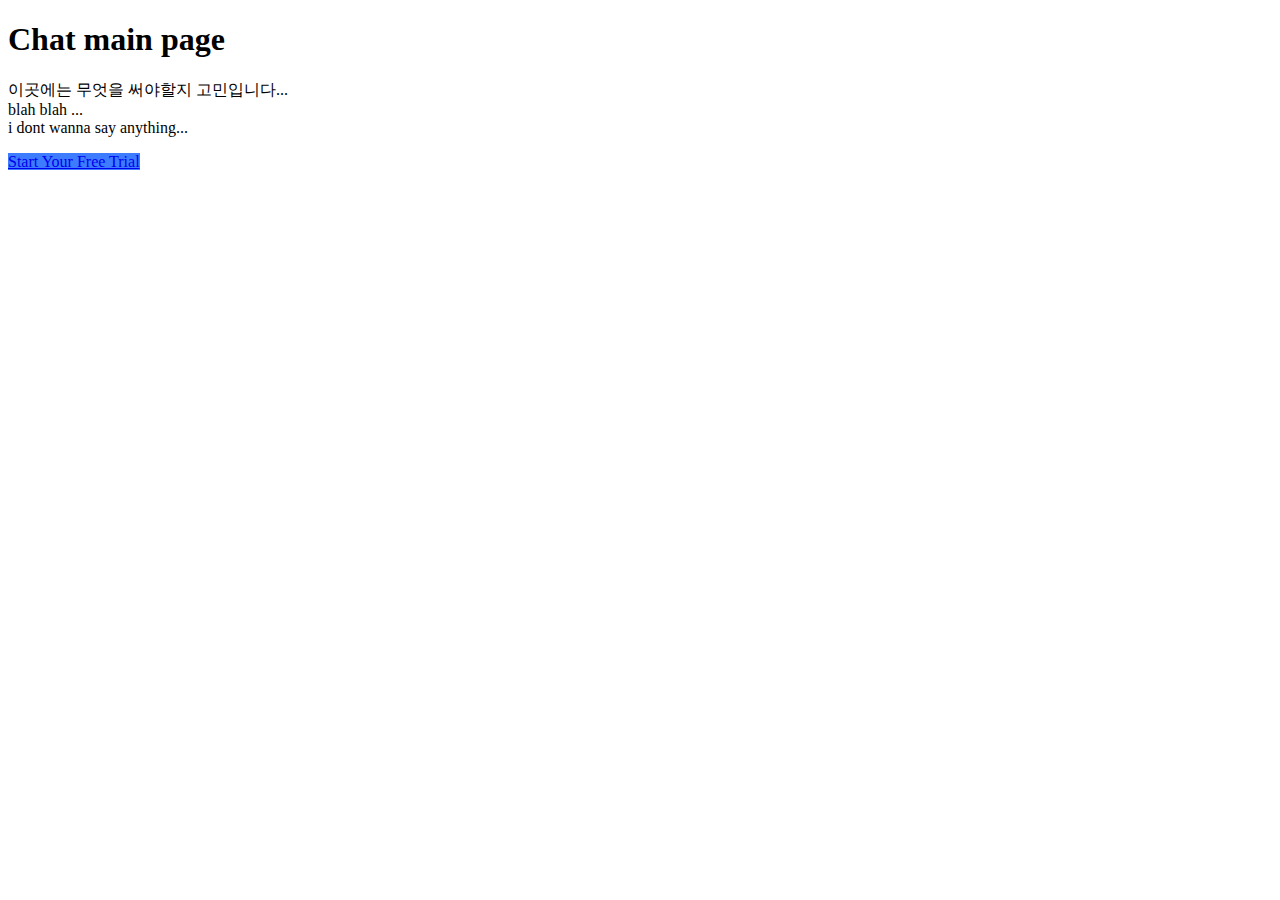
<file: src/main/resources/templates/chat/chatMain.html>
<!DOCTYPE html>
<html xmlns:th="http://www.thymeleaf.org">

<head th:replace="fragments/head :: head"></head>

<body>

<!--=============== Start Header Section  ===============-->
<div th:replace="~{fragments/header :: appHeader}"></div>
<!--=============== End Header Section  ===============-->
<!--==================== Start Hero Section =====================-->
<section class="speedyui speedyui-hero">
    <div class="container">
        <div class="row align-items-center">
            <div class="col-lg-6 my-3">
                <div class="hero-content">
                    <h1 class="display-4 mb-4">Chat main page</h1>
                    <p class="text-muted fw-light mb-4 mb-xl-5">
                        이곳에는 무엇을 써야할지 고민입니다...<br>
                        blah blah ...<br>
                        i dont wanna say anything...
                    </p>
                    <a href="#" class="btn btn-md shadow px-4 py-3 primary-btn rounded-pill border-0"
                        style="background-color: #3D7CFF;">Start Your Free Trial</a>
                </div><!--.hero-content-->
            </div><!--.col-grid-->
            <div class="col-lg-6 my-3 text-center">
                <img th:src="@{/img/main_img.png}" class="img-fluid" alt="" />
            </div><!--.col-grid-->
        </div><!--.row-->
    </div><!--.container-->
</section>
<!--==================== End Hero Section =====================-->

<!--<a href="https://speedyui.com/" target="_blank" style="background-color:red;text-decoration: none;color: #fff;padding: 1rem;width: 120px;height: 120px;display: flex;border-radius: 50rem;align-items: center;justify-content: center;text-align: center;position: fixed;right: 48%;bottom: 5%;background-image: linear-gradient(to right bottom, #6a36fb, #913add);font-size: 14px;box-shadow: 0 0.5rem 0.75rem rgba(0, 0, 0, 0.05);">view more on Speedyui</a>-->

</body>
</html>
</file>
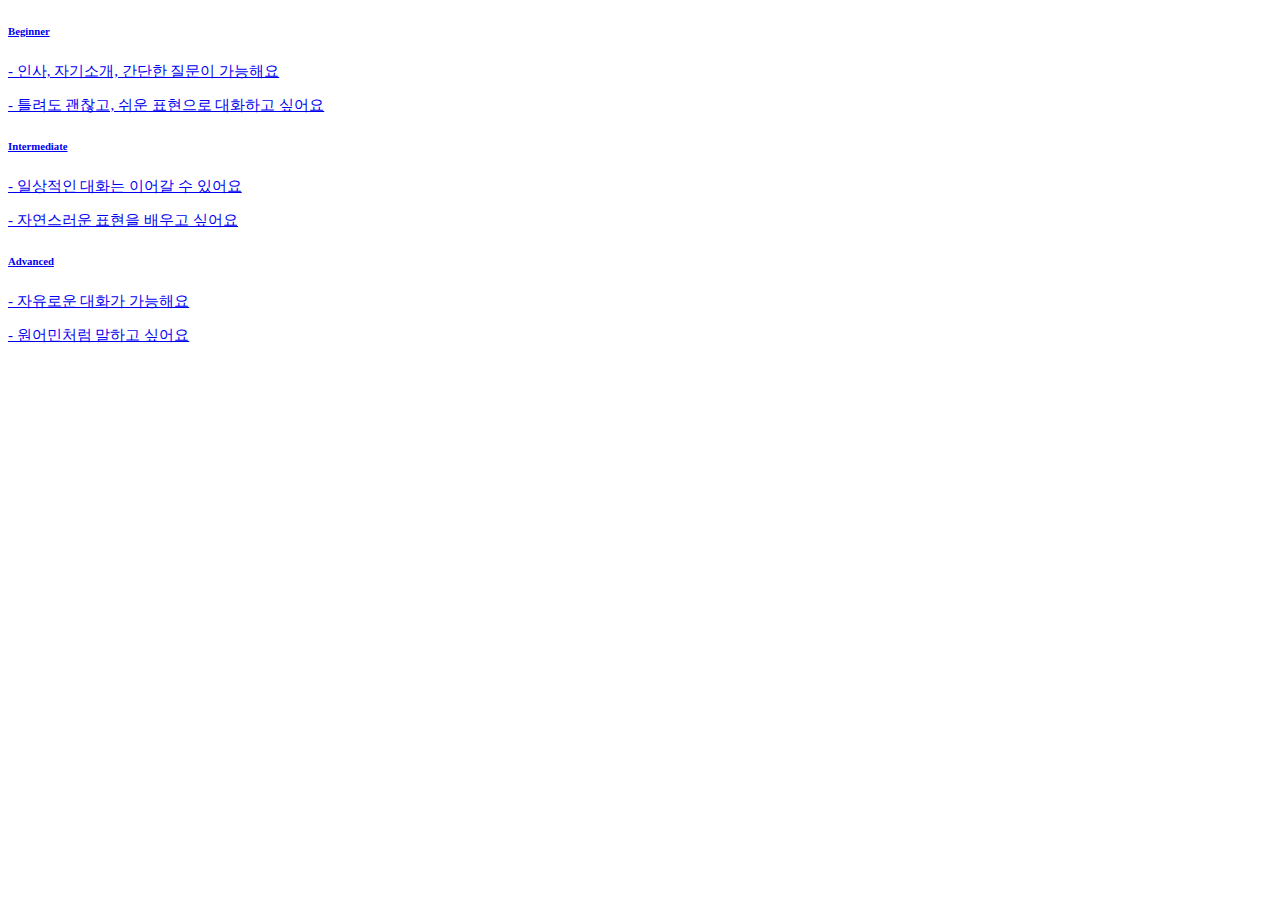
<file: src/main/resources/templates/chat/selectLevel.html>
<!DOCTYPE html>
<html xmlns:th="http://www.thymeleaf.org">

<head th:replace="fragments/head :: head"></head>
<link href="https://maxcdn.bootstrapcdn.com/font-awesome/4.3.0/css/font-awesome.min.css" rel="stylesheet">
<link rel="stylesheet" th:href="@{/css/bootstrap_cards.css}">

<body>

<!--=============== Start Header Section  ===============-->
<div th:replace="~{fragments/header :: appHeader}"></div>
<!--=============== End Header Section  ===============-->
<!--==================== Start Hero Section =====================-->
<section class="speedyui speedyui-hero">
    <div class="container">
        <div class="row align-items-center">
            <div class="col-md-4 col-xl-3">
                <a href="#none" onclick="selectLevel('1'); return false;" class="card-link">
                    <div class="card bg-c-green order-card">
                        <div class="card-block">
                            <h6 class="m-b-20">Beginner</h6>
                            <p class="m-b-0" style="font-size: 15px;">- 인사, 자기소개, 간단한 질문이 가능해요</p>
                            <p class="m-b-0" style="font-size: 15px;">- 틀려도 괜찮고, 쉬운 표현으로 대화하고 싶어요</p>
                        </div>
                    </div>
                </a>
            </div>
            <div class="col-md-4 col-xl-3">
                <a href="#none" onclick="selectLevel('2'); return false;" class="card-link">
                    <div class="card bg-c-blue order-card">
                        <div class="card-block">
                            <h6 class="m-b-20">Intermediate</h6>
                            <p class="m-b-0" style="font-size: 15px;">- 일상적인 대화는 이어갈 수 있어요</p>
                            <p class="m-b-0" style="font-size: 15px;">- 자연스러운 표현을 배우고 싶어요</p>
                        </div>
                    </div>
                </a>
            </div>
            <div class="col-md-4 col-xl-3">
                <a href="#none" onclick="selectLevel('3'); return false;" class="card-link">
                    <div class="card bg-c-pink order-card">
                        <div class="card-block">
                            <h6 class="m-b-20">Advanced</h6>
                            <p class="m-b-0" style="font-size: 15px;">- 자유로운 대화가 가능해요</p>
                            <p class="m-b-0" style="font-size: 15px;">- 원어민처럼 말하고 싶어요</p>
                        </div>
                    </div>
                </a>
            </div>
        </div><!--.row-->
    </div><!--.container-->
</section>
<!--==================== End Hero Section =====================-->

<!--<a href="https://speedyui.com/" target="_blank" style="background-color:red;text-decoration: none;color: #fff;padding: 1rem;width: 120px;height: 120px;display: flex;border-radius: 50rem;align-items: center;justify-content: center;text-align: center;position: fixed;right: 48%;bottom: 5%;background-image: linear-gradient(to right bottom, #6a36fb, #913add);font-size: 14px;box-shadow: 0 0.5rem 0.75rem rgba(0, 0, 0, 0.05);">view more on Speedyui</a>-->

</body>

<script th:inline="javascript">

    function selectLevel(level) {

        var confrimMsg = '';
        if(level == 1){
            confrimMsg = [[${level.Beginner.ComfrimMsg}]];
        } else if(level == 2){
            confrimMsg = [[${level.Intermediate.ComfrimMsg}]];
        } else if(level == 3){
            confrimMsg = [[${level.Advanced.ComfrimMsg}]];
        }

        if(confirm(confrimMsg)){
            location.href = '/user/selectLevel?level=' + level;
        }

    }
</script>

</html>
</file>
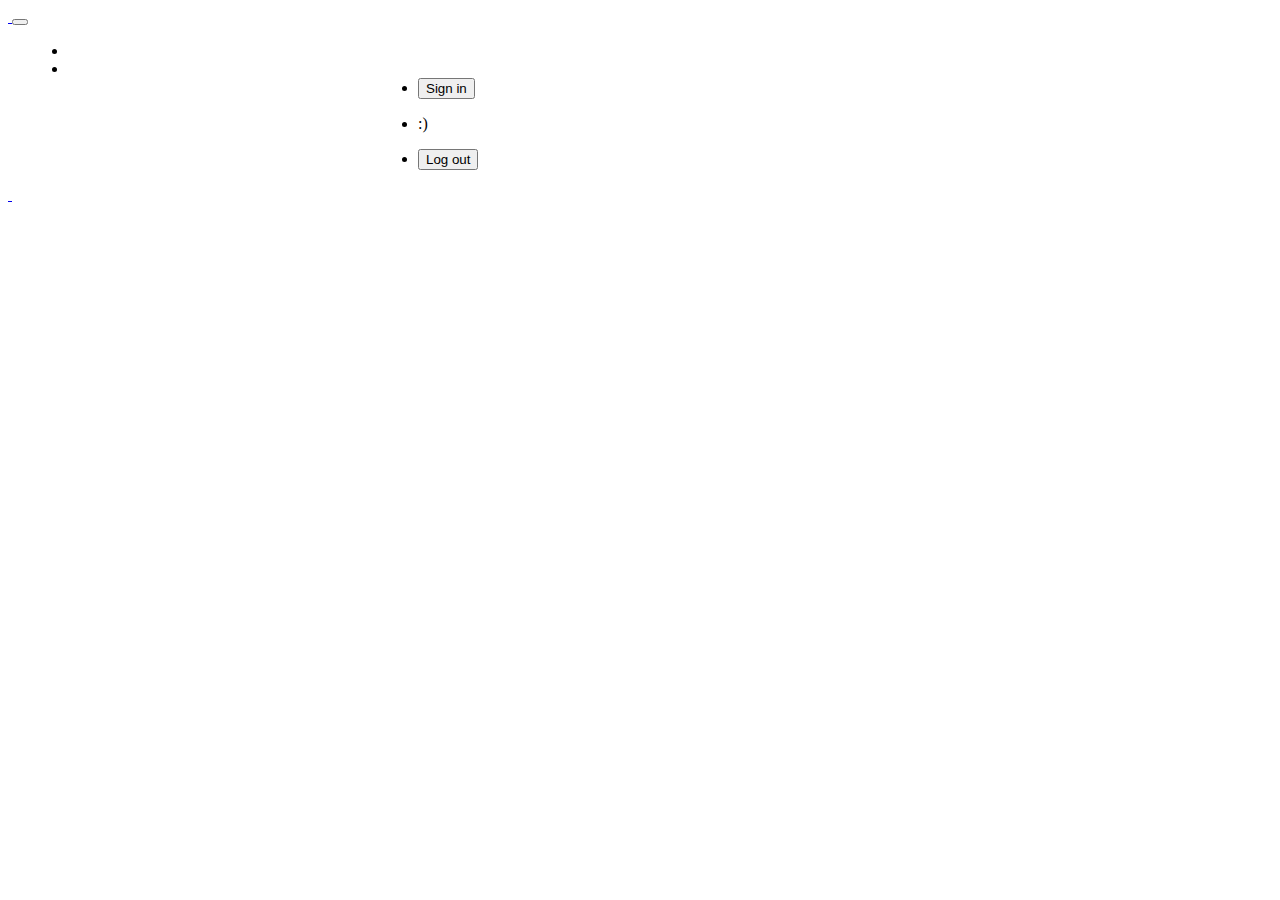
<file: src/main/resources/templates/fragments/header.html>
<!DOCTYPE html>
<html xmlns:th="http://www.thymeleaf.org"
      xmlns:sec="https://www.thymeleaf.org/extras/spring-security">

<body>
    <header class="speedyui speedyui-header" th:fragment="appHeader">
        <nav class="navbar navbar-expand-lg py-3 py-lg-0">
            <div class="container">
                <a class="navbar-brand" href="/">
                    <img th:src="@{/img/Chattary_logo_L.png}" alt="" style="max-width: 80%; height: auto;">
                </a><!--brand identity-->
                <button class="navbar-toggler border-0 shadow-none" type="button" data-bs-toggle="collapse"
                        data-bs-target="#navbarNavDropdown" aria-controls="navbarNavDropdown" aria-expanded="false"
                        aria-label="Toggle navigation">
                    <span class="navbar-toggler-icon"></span>
                </button><!--.navbar-toggler-->
                <div class="navbar-collapse collapse py-3 py-lg-0 bg-white px-4 px-lg-0" id="navbarNavDropdown">
                    <ul class="navbar-nav align-items-start align-items-lg-center mb-2 mb-lg-0" style="margin-left: 20px;">
                            <!--<li class="nav-item py-2 py-lg-4">
                                <a class="nav-link px-lg-4 py-0" href="#">Home</a>
                            </li>&lt;!&ndash;.nav-item&ndash;&gt;
                            <li class="nav-item py-2 py-lg-4">
                                <a class="nav-link px-lg-4 py-0" href="#">About</a>
                            </li>&lt;!&ndash;.nav-item&ndash;&gt;
                            <li class="nav-item py-2 py-lg-4">
                                <a class="nav-link px-lg-4 py-0" href="#">Services</a>
                            </li>&lt;!&ndash;.nav-item&ndash;&gt;-->
                            <!--<li class="nav-item dropdown px-lg-4 py-0">
                                <a class="nav-link d-flex align-items-center justify-content-lg-center gap-2 dropdown-toggle px-0 py-2 py-lg-4" href="#" role="button"
                                   data-bs-toggle="dropdown" aria-expanded="false">
                                    Pages
                                    <span class="mb-1">
                                        <svg xmlns="http://www.w3.org/2000/svg" width="12" height="12" fill="currentColor" class="bi bi-chevron-down" viewBox="0 0 16 16">
                                            <path stroke="currentColor" stroke-width="1.2" fill-rule="evenodd" d="M1.646 4.646a.5.5 0 0 1 .708 0L8 10.293l5.646-5.647a.5.5 0 0 1 .708.708l-6 6a.5.5 0 0 1-.708 0l-6-6a.5.5 0 0 1 0-.708z"/>
                                        </svg>
                                    </span>
                                </a>
                                <ul class="dropdown-menu border-0 start-0">
                                    <li><a class="dropdown-item py-2" href="#">Portfolio</a></li>
                                    <li><a class="dropdown-item py-2" href="#">Pricing</a></li>
                                    <li><a class="dropdown-item py-2" href="#">FAQ's</a></li>
                                </ul>&lt;!&ndash;.dropdown-menu&ndash;&gt;
                            </li>&lt;!&ndash;.dropdown&ndash;&gt;-->
                            <li class="nav-item py-2 py-lg-4">
                                <a class="nav-link px-lg-4 py-0" href="chatMainPage" th:text="#{header.chating}"></a>
                            </li><!--.nav-item-->
                            <li class="nav-item py-2 py-lg-4">
                                <a class="nav-link px-lg-4 py-0" href="javascript:alert('This service is currently under development.');" th:text="#{header.wordgame}"></a>
                            </li><!--.nav-item-->
                        <div style="text-align: left; margin-left: 350px;">
                            <!--비로그인상태-->
                            <li class="nav-item" sec:authorize="isAnonymous()">
                                <button th:onclick="|location.href='@{/signInPage}'|" class="btn primary-btn text-white border-0 px-3 py-2 mt-2 mt-lg-0 rounded-pill">
                                    Sign in
                                </button>
                            </li><!--.nav-item-->
                            <!--비로그인상태-->
                            <!--로그인상태-->
                            <li class="nav-item py-2 py-lg-4" sec:authorize="isAuthenticated()" style="box-sizing:none;">
                                <p class="">
                                    <span th:text="#{header.greeting}"></span><span sec:authentication="principal.nickname"></span> :)
                                </p>
                            </li><!--.nav-item-->
                            <li class="nav-item" sec:authorize="isAuthenticated()">
                                <button th:onclick="|location.href='@{/logout}'|" class="btn primary-btn text-white border-0 px-3 py-2 mt-2 mt-lg-0 rounded-pill">
                                    Log out
                                </button>
                            </li><!--.nav-item-->
                            <!--로그인상태-->
                        </div>
                    </ul><!--.navbar-nav-->
                </div><!--.navbar-collapse-->
                <div class="lang_set">
                    <a class="kr" aria-current="page" href="?lang=ko">
                        <img th:src="@{/img/kr.png}" class="img-fluid" alt="" />
                    </a>
                    <a class="en" aria-current="page" href="?lang=en">
                        <img th:src="@{/img/en.png}" class="img-fluid" alt="" />
                    </a>
                </div>
            </div><!--.container-->

        </nav><!--nav-->
    </header>
</body>
</html>
</file>
